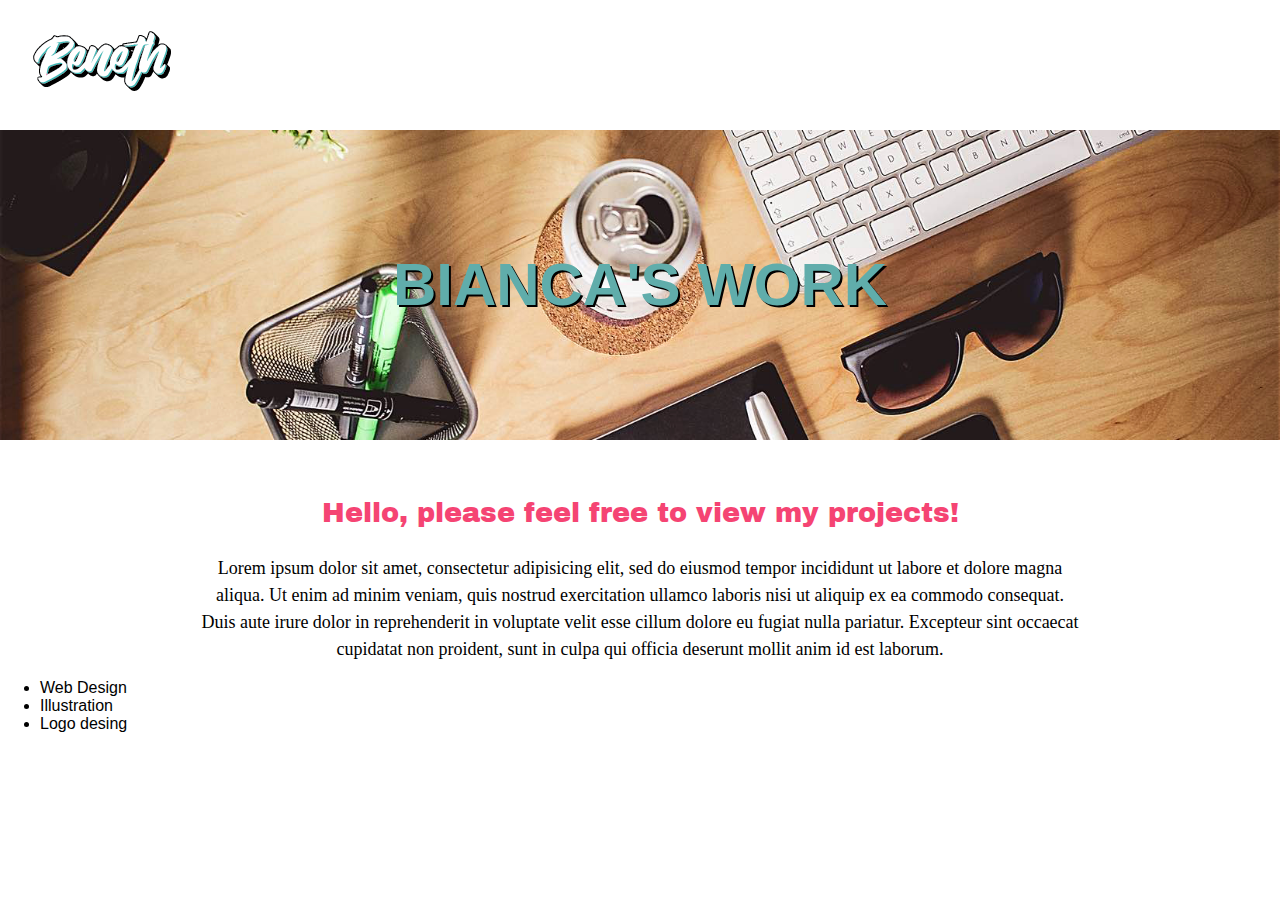
<file: unit-4/index.html>
<!DOCTYPE html>
<html>
	<head>
		<title>Bianca's Portfolio │ BENETH </title>
		<link rel="stylesheet" type="text/css" href="css/style.css">
		<link href="https://fonts.googleapis.com/css?family=Archivo+Black|Sahitya" rel="stylesheet">
	</head>
	<body>
		<!--menu-->
		<div class="menu">
			<img src="images/logo-01.png" align="left">
		</div>
		<!--header-->
		<div id="top">
			<h1 class="toptitle">BIANCA'S WORK</h1>
		</div>
		<!--text-->
		<p id="slogan">Hello, please feel free to view my projects!</p>
		<div>
		<p class="hometext">Lorem ipsum dolor sit amet, consectetur adipisicing elit, sed do eiusmod
		tempor incididunt ut labore et dolore magna aliqua. Ut enim ad minim veniam,
		quis nostrud exercitation ullamco laboris nisi ut aliquip ex ea commodo
		consequat. Duis aute irure dolor in reprehenderit in voluptate velit esse
		cillum dolore eu fugiat nulla pariatur. Excepteur sint occaecat cupidatat non
		proident, sunt in culpa qui officia deserunt mollit anim id est laborum.</p>
		</div>
		<div class="list">
		<ul>
			<li>Web Design</li>
			<li>Illustration</li>
			<li>Logo desing</li>
		</ul>
		</div>
	</body>
</html>
</file>
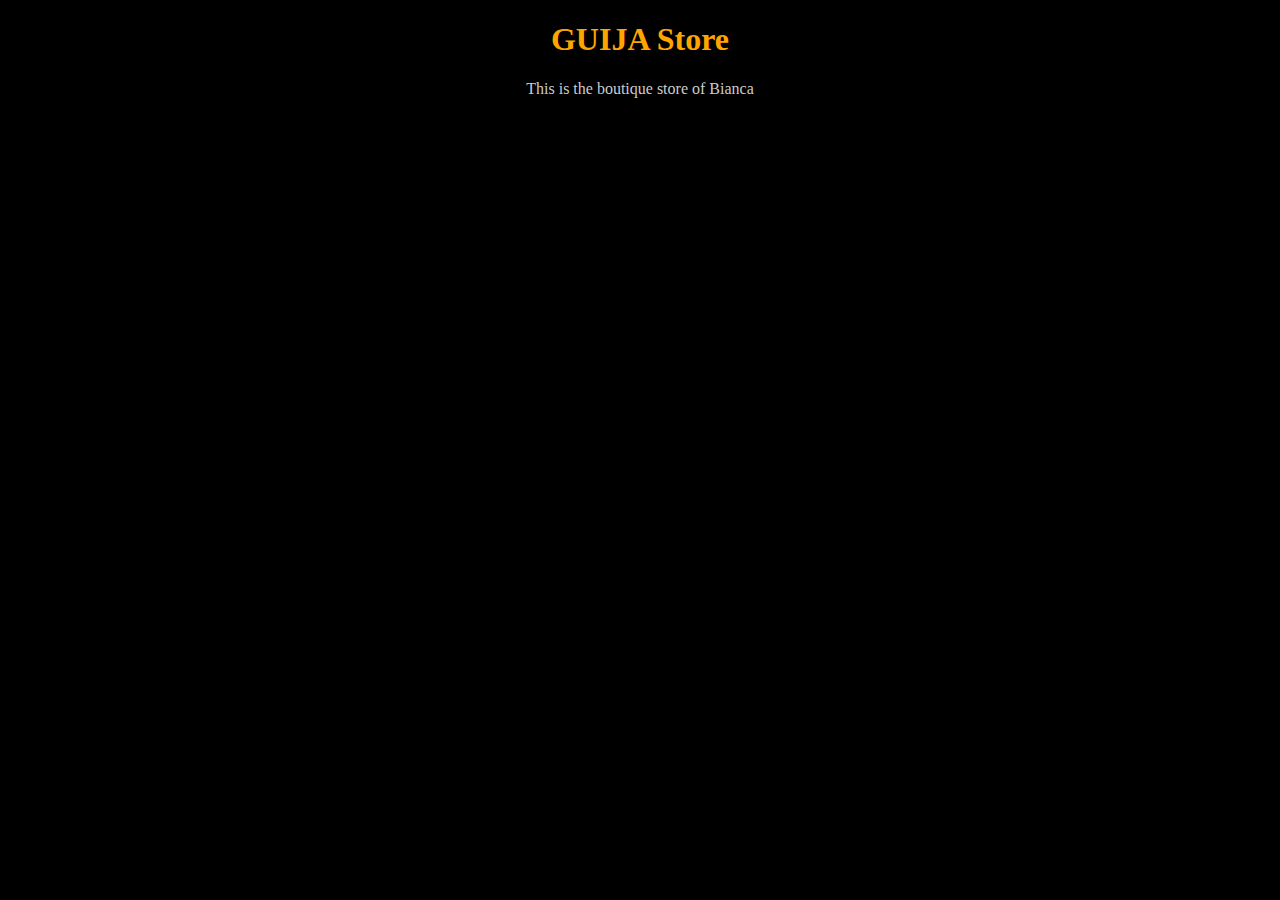
<file: unit_1/index.html>
<!DOCTYPE html>
<html>
	<head>
		<title>Bianca's Store │ GUIJA </title>
		<link rel="stylesheet" type="text/css" href="css/style.css">
	</head>
	<body>
		<h1>GUIJA Store</h1>
		<p>This is the boutique store of Bianca</p>

	</body>
</html>
</file>
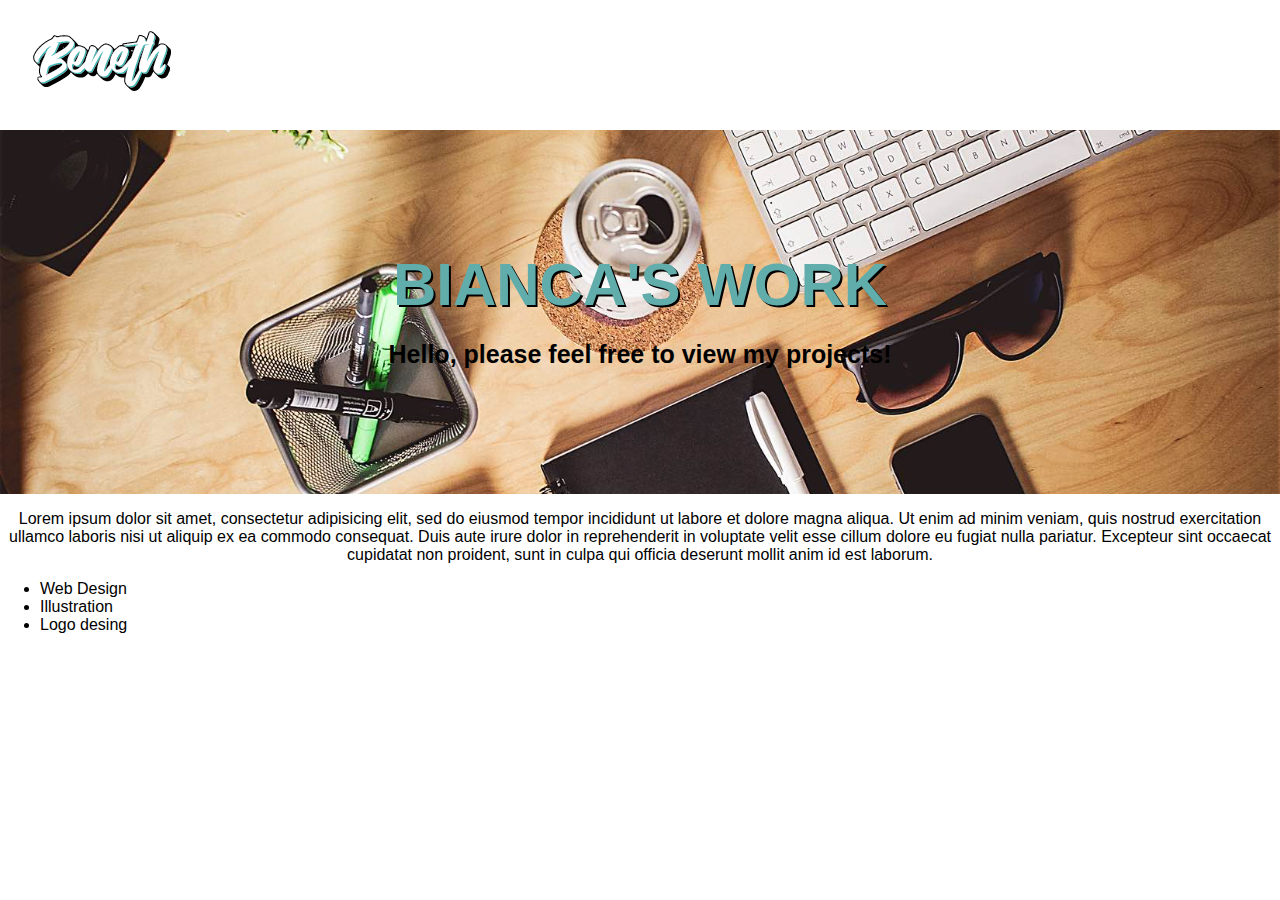
<file: unit_3/index.html>
<!DOCTYPE html>
<html>
	<head>
		<title>Bianca's Portfolio │ BENETH </title>
		<link rel="stylesheet" type="text/css" href="css/style.css">
	</head>
	<body>
		<!--menu-->
		<div class="menu">
			<img src="images/logo-01.png" align="left">
		</div>
		<!--header-->
		<div id="top">
		<h1 class="toptitle">BIANCA'S WORK</h1>
		<p id="slogan">Hello, please feel free to view my projects!</p>
		</div>
		<p>Lorem ipsum dolor sit amet, consectetur adipisicing elit, sed do eiusmod
		tempor incididunt ut labore et dolore magna aliqua. Ut enim ad minim veniam,
		quis nostrud exercitation ullamco laboris nisi ut aliquip ex ea commodo
		consequat. Duis aute irure dolor in reprehenderit in voluptate velit esse
		cillum dolore eu fugiat nulla pariatur. Excepteur sint occaecat cupidatat non
		proident, sunt in culpa qui officia deserunt mollit anim id est laborum.</p>
		<div class="list">
		<ul>
			<li>Web Design</li>
			<li>Illustration</li>
			<li>Logo desing</li>
		</ul>
		</div>
	</body>
</html>
</file>
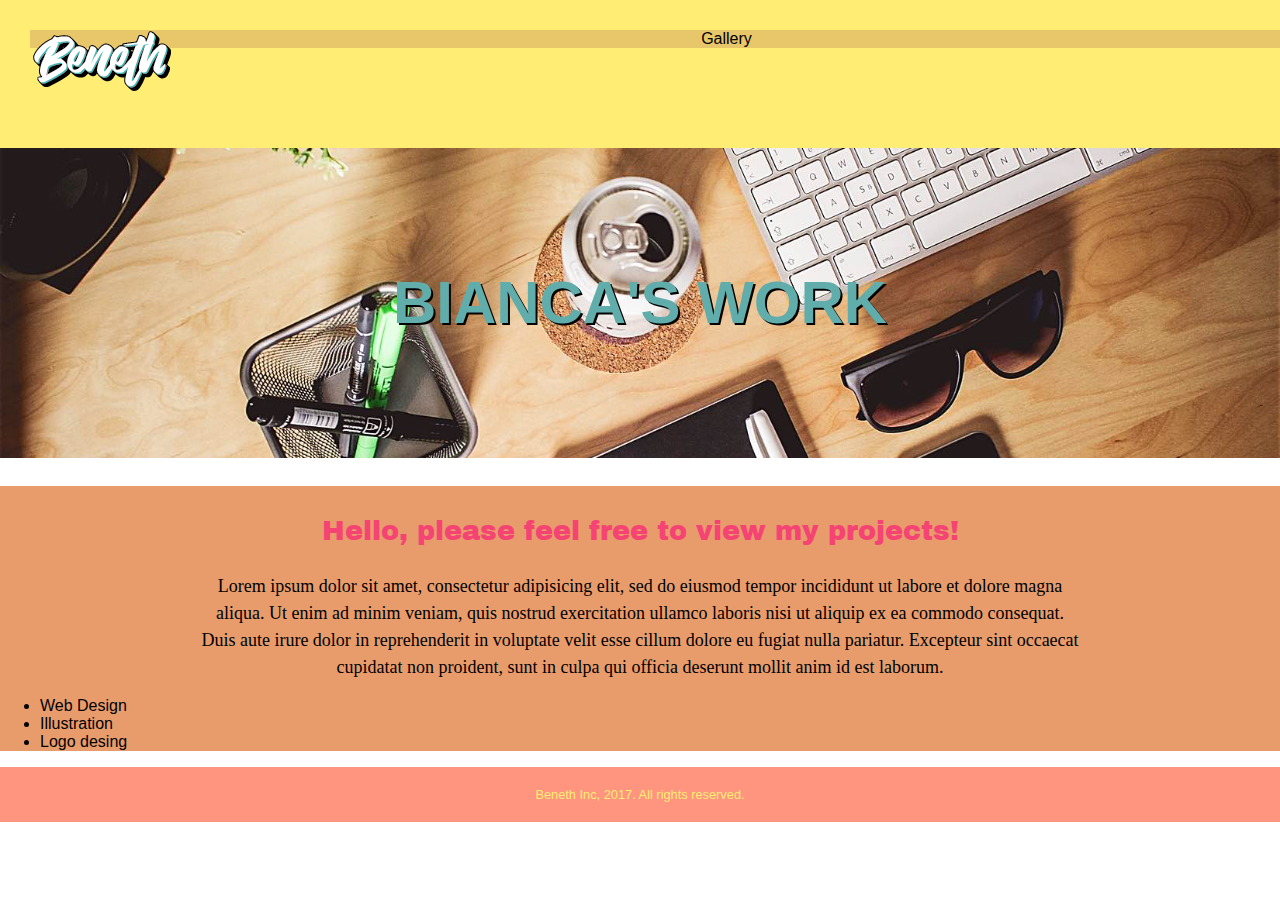
<file: unit_5/index.html>
<!DOCTYPE html>
<html>
	<head>
		<title>Bianca's Portfolio │ BENETH </title>
		<link rel="stylesheet" type="text/css" href="css/style.css">
		<link href="https://fonts.googleapis.com/css?family=Archivo+Black|Sahitya" rel="stylesheet">
	</head>
	<body>
	<div class= "wrapper">
		<!--menu-->
		<header>
			<img src="images/logo-01.png" align="left">
			<nav> Gallery</nav>
		</header>
		<!--header-->
		<section>
			<h1 class="toptitle">BIANCA'S WORK</h1>
		</section>
		<!--text-->
		<article>
		<p id="slogan">Hello, please feel free to view my projects!</p>
		<p class="hometext">Lorem ipsum dolor sit amet, consectetur adipisicing elit, sed do eiusmod
		tempor incididunt ut labore et dolore magna aliqua. Ut enim ad minim veniam,
		quis nostrud exercitation ullamco laboris nisi ut aliquip ex ea commodo
		consequat. Duis aute irure dolor in reprehenderit in voluptate velit esse
		cillum dolore eu fugiat nulla pariatur. Excepteur sint occaecat cupidatat non
		proident, sunt in culpa qui officia deserunt mollit anim id est laborum.</p>
		<div class="list">
		<ul>
			<li>Web Design</li>
			<li>Illustration</li>
			<li>Logo desing</li>
		</ul>
		</div>
		</article>
		<footer>
		Beneth Inc, 2017. All rights reserved.
		</footer>
	</div>
	</body>
</html>
</file>
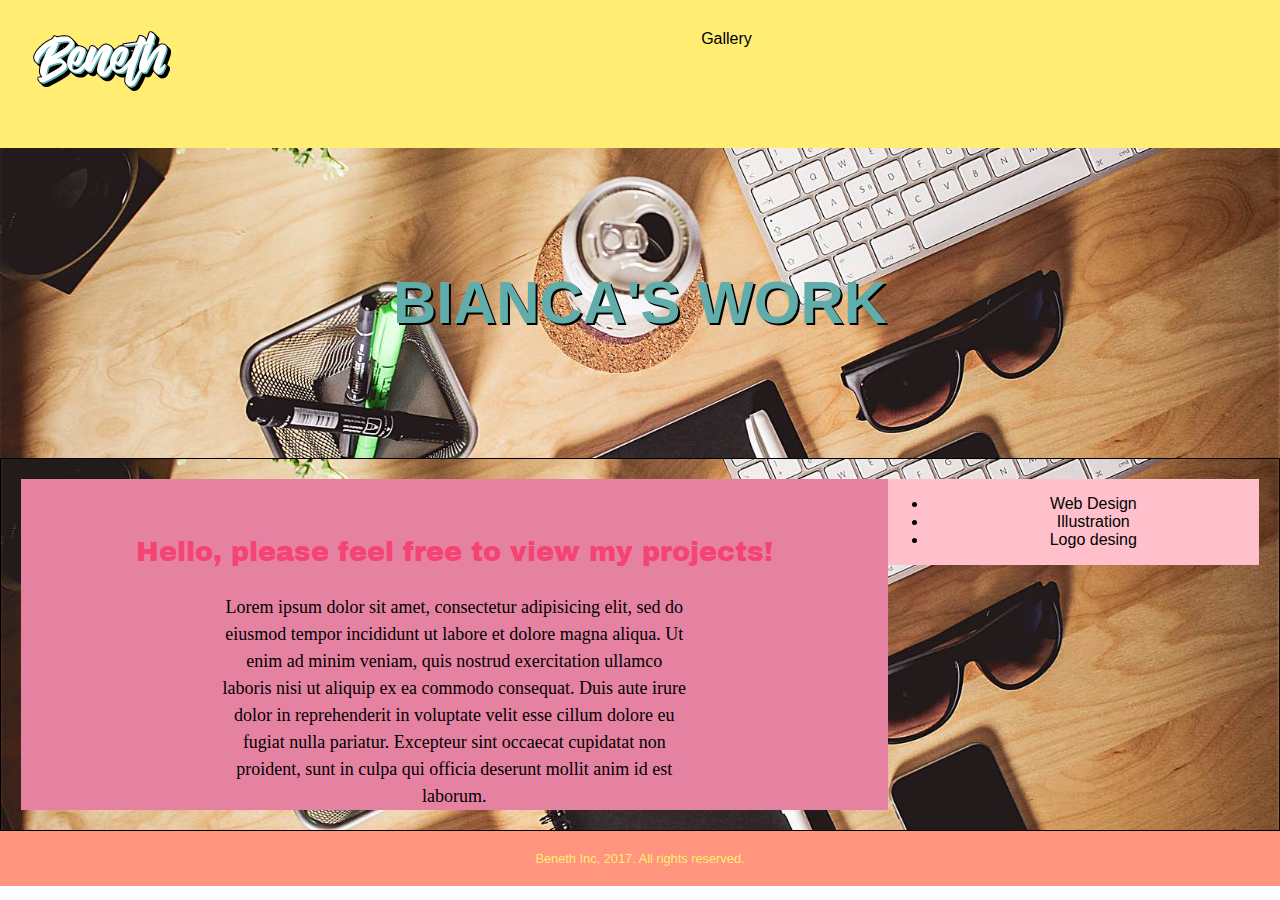
<file: unit_6/index.html>
<!DOCTYPE html>
<html>
	<head>
		<title>Bianca's Portfolio │ BENETH </title>
		<link rel="stylesheet" type="text/css" href="css/style.css">
		<link href="https://fonts.googleapis.com/css?family=Archivo+Black|Sahitya" rel="stylesheet">
	</head>
	<body>
	<div class= "wrapper">
		<!--menu-->
		<header>
			<img src="images/logo-01.png" align="left">
			<nav> Gallery</nav>
		</header>
		<!--header-->
		<section>
			<h1 class="toptitle">BIANCA'S WORK</h1>
		</section id="two_column" class="clearfix">
		<!--text-->
		<section id="two_column" class="clearfix">
			<article id="left">
			<p id="slogan">Hello, please feel free to view my projects!</p>
			<p class="hometext">Lorem ipsum dolor sit amet, consectetur adipisicing elit, sed do eiusmod
			tempor incididunt ut labore et dolore magna aliqua. Ut enim ad minim veniam,
			quis nostrud exercitation ullamco laboris nisi ut aliquip ex ea commodo
			consequat. Duis aute irure dolor in reprehenderit in voluptate velit esse
			cillum dolore eu fugiat nulla pariatur. Excepteur sint occaecat cupidatat non
			proident, sunt in culpa qui officia deserunt mollit anim id est laborum.</p>
			</article>
			<aside  id="right">
			<ul>
				<li>Web Design</li>
				<li>Illustration</li>
				<li>Logo desing</li>
			</ul>
			</aside>
		</section>
	</div>
		<footer>
		Beneth Inc, 2017. All rights reserved.
		</footer>
	</div>
	</body>
</html>
</file>
<file: unit-4/css/style.css>
body{
	text-align: center;
	font-family: Helvetica,sans-serif;
	margin: 0px;

	}

.menu{
	background: white;
	padding-top: 30px;
	padding-bottom: 100px;
	padding-left: 30px;
}

.toptitle{
	font-size: 60px;
	color: #60adab;
	text-shadow: 2px 2px black;
	line-height:50%;
}

#slogan{
	padding-top: 30px;
	font-family: "Archivo Black";
	font-size: 1.7em;
	color: #f54473;
	}

.list{
	text-align: left;
}

#top{
	background: url("../images/workspace.jpg");
	background-size: cover;
	background-repeat: no-repeat;
	padding-top: 100px;
	padding-bottom: 100px;
}
 
.hometext { 
	font-family: "Sahitya, serif";
	font-size: 18px;
	line-height: 1.5em;
	margin: 0 200px;
	color:#333333
	text-align: justify;
 }
</file>
<file: unit_1/css/style.css>
body {
	background-color: black;
}

h1 {
	color: orange;
	text-align: center;
}

p {
	color: #cccccc;
	text-align: center;
}
</file>
<file: unit_3/css/style.css>
body{
	text-align: center;
	font-family: Helvetica,sans-serif;
	margin: 0px;

	}

.menu{
	background: white;
	padding-top: 30px;
	padding-bottom: 100px;
	padding-left: 30px;
}

.toptitle{
	font-size: 60px;
	color: #60adab;
	text-shadow: 2px 2px black;
	line-height:50%;
}

#slogan{
	font-size: 25px;
	color: black;
	font-weight: bold;
}

.list{
	text-align: left;
}

#top{
	background: url("../images/workspace.jpg");
	background-size: cover;
	background-repeat: no-repeat;
	padding-top: 100px;
	padding-bottom: 100px;
}
</file>
<file: unit_5/css/style.css>
body{
	text-align: center;
	font-family: Helvetica,sans-serif;
	margin: 0px;

	}

header{
	background: #FFED74;
	padding-top: 30px;
	padding-bottom: 100px;
	padding-left: 30px;
}

nav {
	background: #E8C66A;
}

article{
	background: #E89C6C;
}

.toptitle{
	font-size: 60px;
	color: #60adab;
	text-shadow: 2px 2px black;
	line-height:50%;
}

#slogan{
	padding-top: 30px;
	font-family: "Archivo Black";
	font-size: 1.7em;
	color: #f54473;
	}

.list{
	text-align: left;
}

section {
	background: url("../images/workspace.jpg");
	background-size: cover;
	background-repeat: no-repeat;
	padding-top: 100px;
	padding-bottom: 100px;
}
 
.hometext { 
	font-family: "Sahitya, serif";
	font-size: 18px;
	line-height: 1.5em;
	margin: 0 200px;
	color:#333333
	text-align: justify;
 }

 footer {
 	background: #FF957E;
 	padding:20px 0;
 	color: #FFED74;
 	font-size: .8em;
 }
</file>
<file: unit_6/css/style.css>
body{
	text-align: center;
	font-family: Helvetica,sans-serif;
	margin: 0px;

	}

header{
	background: #FFED74;
	padding-top: 30px;
	padding-bottom: 100px;
	padding-left: 30px;
}

nav {
	background: white
	font-size: 1.2em;
}

article{
	background: #E89C6C;
}

.toptitle{
	font-size: 60px;
	color: #60adab;
	text-shadow: 2px 2px black;
	line-height:50%;
}

#slogan{
	padding-top: 30px;
	font-family: "Archivo Black";
	font-size: 1.7em;
	color: #f54473;
	}

#two_column {
	background-color: #FFB7CF;
	border: 1px black solid;
	padding: 20px;
}

#left {
	background-color: #E582A2;
	padding: 0px;
	float: left;
	width: 70%;
}

#right {
	background-color: pink;
	padding: 0px;
	float: right;
	width: 30%;
}



section {
	background: url("../images/workspace.jpg");
	background-size: cover;
	background-repeat: no-repeat;
	padding-top: 100px;
	padding-bottom: 100px;

}

.clearfix:after {
    visibility: hidden;
    display: block;
    font-size: 0;
    content: " ";
    clear: both;
    height: 0;
}

.hometext { 
	font-family: "Sahitya, serif";
	font-size: 18px;
	line-height: 1.5em;
	margin: 0 200px;
	color:#333333
	text-align: justify;
 }

 footer {
 	background: #FF957E;
 	padding:20px 0;
 	color: #FFED74;
 	font-size: .8em;
 }
</file>
